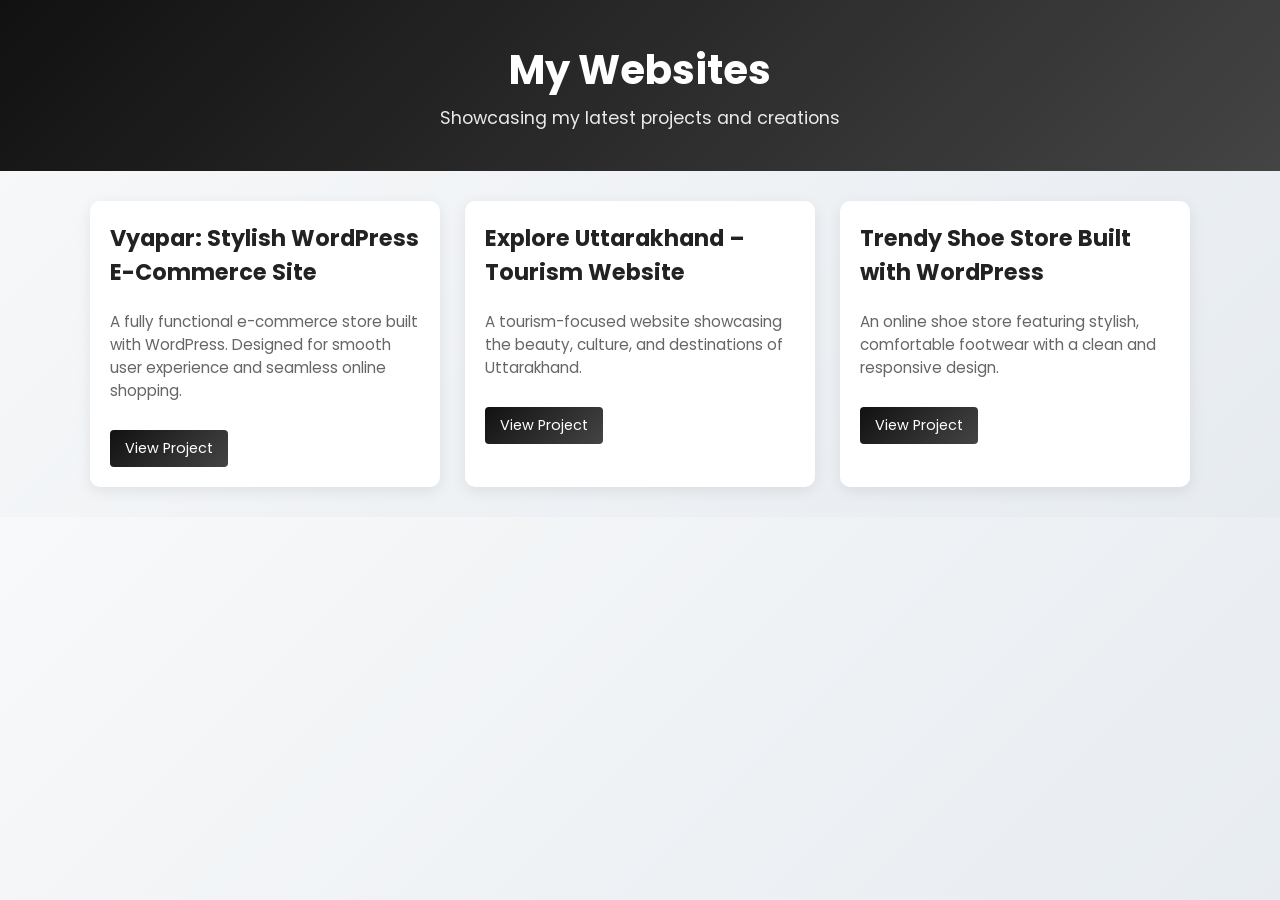
<file: WebsiteLink.html>
<!DOCTYPE html>
<html lang="en">
  <head>
    <meta charset="UTF-8" />
    <meta name="viewport" content="width=device-width, initial-scale=1.0" />
    <title>My Portfolio</title>

    <!-- Google Fonts -->
    <link
      href="https://fonts.googleapis.com/css2?family=Poppins:wght@400;600&display=swap"
      rel="stylesheet"
    />

    <style>
      body {
        font-family: "Poppins", sans-serif;
        margin: 0;
        background: linear-gradient(135deg, #f8f9fa, #e6ebf0);
        color: #333;
      }

      /* Header */
      header {
        background: linear-gradient(135deg, #111, #444);
        color: white;
        padding: 40px 20px;
        text-align: center;
      }
      header h1 {
        margin: 0;
        font-size: 2.5rem;
      }
      header p {
        margin: 5px 0 0;
        font-size: 1.1rem;
        opacity: 0.9;
      }

      /* Container */
      .container {
        max-width: 1100px;
        margin: auto;
        padding: 30px 20px;
      }

      /* Projects Grid */
      .projects {
        display: grid;
        grid-template-columns: repeat(auto-fit, minmax(280px, 1fr));
        gap: 25px;
      }

      /* Card */
      .card {
        background: white;
        border-radius: 10px;
        box-shadow: 0 4px 15px rgba(0, 0, 0, 0.08);
        overflow: hidden;
        transition: transform 0.3s ease, box-shadow 0.3s ease;
      }
      .card:hover {
        transform: translateY(-8px);
        box-shadow: 0 8px 25px rgba(0, 0, 0, 0.12);
      }

      /* Card Content */
      .card-content {
        padding: 20px;
      }
      .card-content h3 {
        margin-top: 0;
        font-size: 1.4rem;
        color: #222;
      }
      .card-content p {
        font-size: 0.95rem;
        color: #666;
        line-height: 1.5;
      }

      /* Button */
      .card-content a {
        display: inline-block;
        margin-top: 12px;
        text-decoration: none;
        background: linear-gradient(135deg, #111, #444);
        color: white;
        padding: 8px 15px;
        border-radius: 4px;
        font-size: 0.9rem;
        transition: background 0.3s ease, transform 0.2s ease;
      }
      .card-content a:hover {
        background: linear-gradient(135deg, #444, #111);
        transform: scale(1.05);
      }

      /* Responsive text */
      @media (max-width: 500px) {
        header h1 {
          font-size: 1.8rem;
        }
        header p {
          font-size: 0.95rem;
        }
      }
    </style>
  </head>
  <body>
    <header>
      <h1>My Websites</h1>
      <p>Showcasing my latest projects and creations</p>
    </header>

    <div class="container">
      <div class="projects">
        <!-- Project 1 -->
        <div class="card">
          <div class="card-content">
            <h3>Vyapar: Stylish WordPress E-Commerce Site</h3>
            <p>
              A fully functional e-commerce store built with WordPress. Designed
              for smooth user experience and seamless online shopping.
            </p>
            <a href="https://dhyaniweb.42web.io/" target="_blank"
              >View Project</a
            >
          </div>
        </div>

        <!-- Project 2 -->
        <div class="card">
          <div class="card-content">
            <h3>Explore Uttarakhand – Tourism Website</h3>
            <p>
              A tourism-focused website showcasing the beauty, culture, and
              destinations of Uttarakhand.
            </p>
            <a href="https://dhynaiuk.infy.uk/?i=1" target="_blank"
              >View Project</a
            >
          </div>
        </div>

        <!-- Project 3 -->
        <div class="card">
          <div class="card-content">
            <h3>Trendy Shoe Store Built with WordPress</h3>
            <p>
              An online shoe store featuring stylish, comfortable footwear with
              a clean and responsive design.
            </p>
            <a href="https://dhyanimohit.42web.io/" target="_blank"
              >View Project</a
            >
          </div>
        </div>
      </div>
    </div>
  </body>
</html>
</file>
